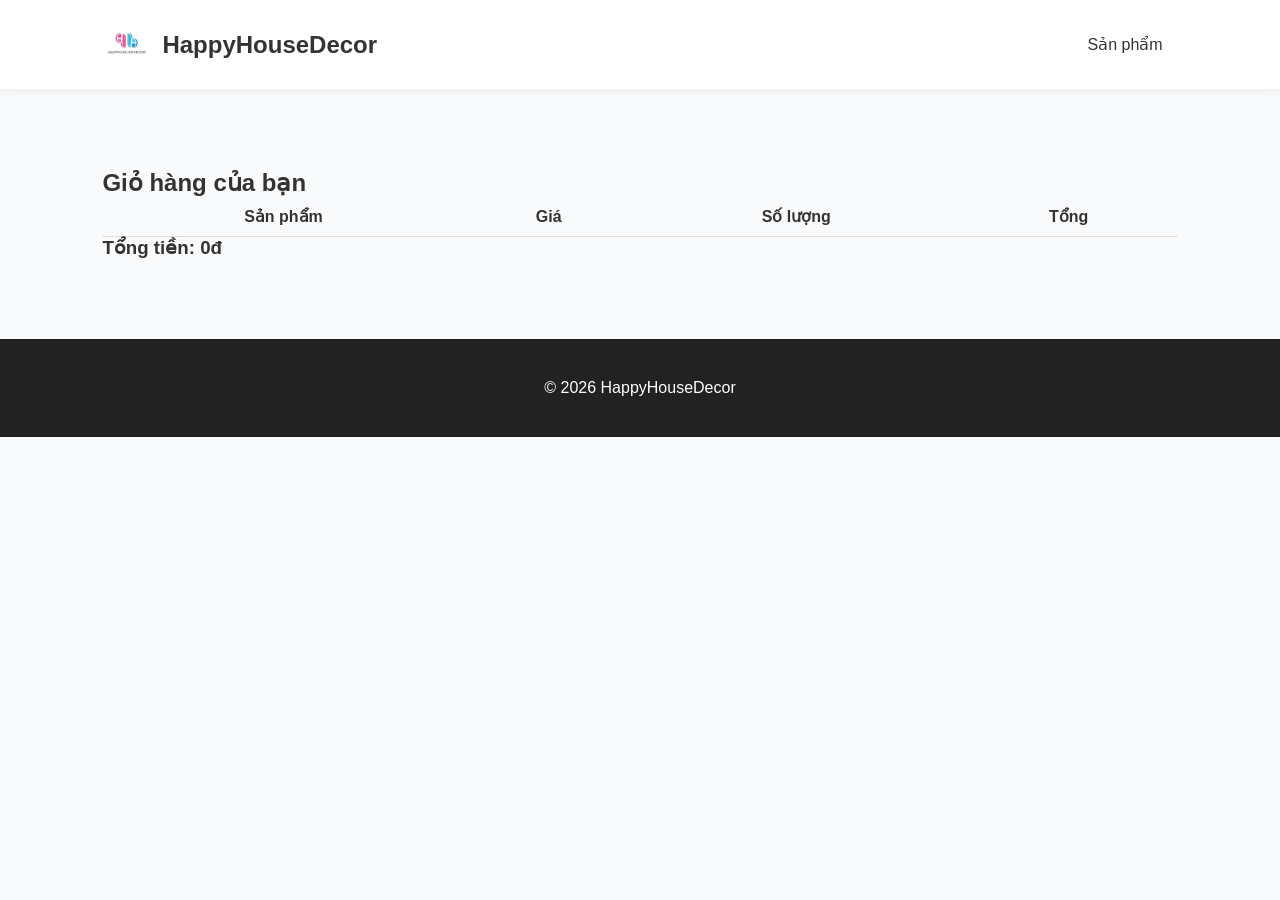
<file: cart.html>
<!DOCTYPE html>
<html>
<head>
<meta charset="UTF-8">
<title>Giỏ hàng</title>
<link rel="stylesheet" href="style.css">
<script src="script.js"></script>
</head>
<body onload="loadCart()">

<header>
    <div class="logo">
        <img src="logo.png">
        <h2>HappyHouseDecor</h2>
    </div>
    <nav>
        <a href="products.html">Sản phẩm</a>
    </nav>
</header>

<section>
<h2>Giỏ hàng của bạn</h2>

<table class="cart-table">
<tr>
<th>Sản phẩm</th>
<th>Giá</th>
<th>Số lượng</th>
<th>Tổng</th>
</tr>
<tbody id="cart-items"></tbody>
</table>

<h3>Tổng tiền: <span id="total">0đ</span></h3>
</section>

<footer>© 2026 HappyHouseDecor</footer>

</body>
</html>
</file>
<file: style.css>
*{
    margin:0;
    padding:0;
    box-sizing:border-box;
    font-family:'Montserrat', sans-serif;
}

body{
    background:#f9fafc;
    color:#333;
}

header{
    display:flex;
    justify-content:space-between;
    align-items:center;
    padding:20px 8%;
    background:white;
    box-shadow:0 3px 10px rgba(0,0,0,0.05);
}

.logo{
    display:flex;
    align-items:center;
    gap:10px;
}

.logo img{
    width:50px;
}

nav a{
    margin:0 15px;
    text-decoration:none;
    color:#333;
    font-weight:500;
}

nav a:hover{
    color:#ff4fa3;
}

.btn{
    background:linear-gradient(45deg,#ff4fa3,#5ac8fa);
    color:white;
    padding:10px 20px;
    border-radius:30px;
    text-decoration:none;
    display:inline-block;
}

section{
    padding:80px 8%;
}

.products-grid{
    display:grid;
    grid-template-columns:repeat(auto-fit,minmax(250px,1fr));
    gap:30px;
}

.product{
    background:white;
    padding:20px;
    border-radius:20px;
    box-shadow:0 10px 25px rgba(0,0,0,0.05);
    text-align:center;
}

.product img{
    width:100%;
    height:200px;
    object-fit:cover;
    border-radius:15px;
}

.price{
    color:#ff4fa3;
    font-weight:600;
    margin:10px 0;
}

footer{
    background:#222;
    color:white;
    padding:40px 8%;
    text-align:center;
}

.cart-table{
    width:100%;
    border-collapse:collapse;
}

.cart-table th, .cart-table td{
    padding:10px;
    border-bottom:1px solid #ddd;
}
</file>
